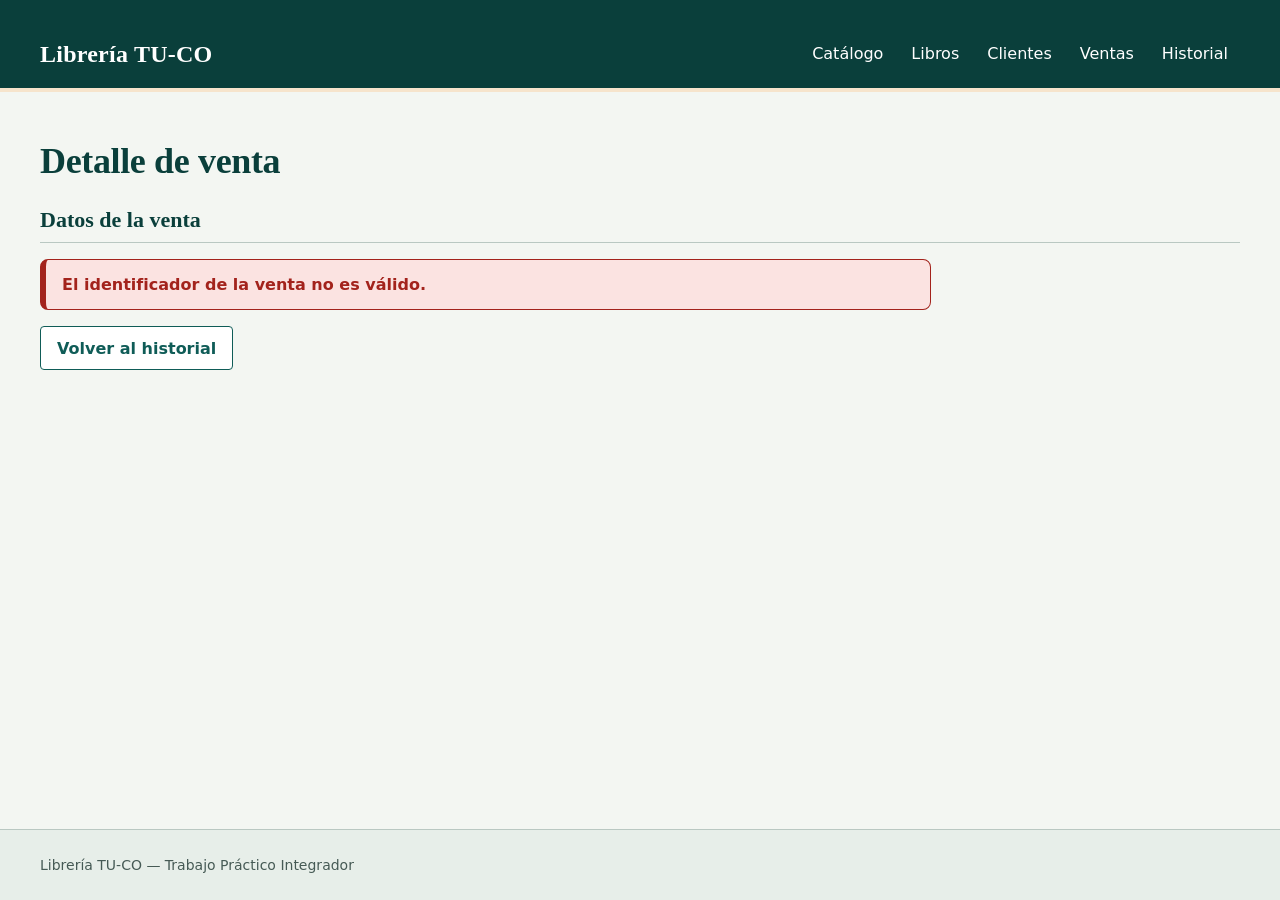
<file: public/venta-detalle.html>
<!DOCTYPE html>
<html lang="es">
<head>
  <meta charset="UTF-8">
  <meta name="viewport" content="width=device-width, initial-scale=1.0">
  <title>Detalle de venta — Librería TU-CO</title>
  <link rel="stylesheet" href="css/estilos.css">
</head>
<body>
  <a href="#contenido" class="salto-contenido visualmente-oculto">Saltar al contenido</a>

  <header>
    <p class="marca">Librería TU-CO</p>

    <nav class="navegacion" aria-label="Navegación principal">
      <ul>
        <li><a href="index.html">Catálogo</a></li>
        <li><a href="libros.html">Libros</a></li>
        <li><a href="clientes.html">Clientes</a></li>
        <li><a href="ventas.html">Ventas</a></li>
        <li><a href="historial.html">Historial</a></li>
      </ul>
    </nav>
  </header>

  <main id="contenido" tabindex="-1">
    <div id="tuco-mensajes" role="status" aria-live="polite" class="visualmente-oculto"></div>
    <h1>Detalle de venta</h1>

    <section aria-labelledby="titulo-detalle-venta">
      <h2 id="titulo-detalle-venta">Datos de la venta</h2>

      <p id="mensaje-detalle-cargando" role="status" class="mensaje mensaje--info">Cargando venta…</p>
      <div id="detalle-venta" class="tarjeta tarjeta--detalle"></div>
      <div id="mensaje-detalle" role="alert" class="mensaje mensaje--error" hidden>
        <span id="texto-detalle-error"></span>
        <button type="button" id="boton-reintentar" class="boton boton--secundario boton--pequeno" hidden>Reintentar</button>
      </div>
    </section>

    <p><a href="historial.html" class="boton boton--secundario">Volver al historial</a></p>
  </main>

  <footer>
    <p>Librería TU-CO — Trabajo Práctico Integrador</p>
  </footer>

  <script src="js/api.js" defer></script>
  <script src="js/formato.js" defer></script>
  <script src="js/venta-detalle.js" defer></script>
</body>
</html>
</file>
<file: public/css/estilos.css>
/* ==========================================================================
   Librería TU-CO — hoja de estilos única
   1. Tokens
   2. Base
   3. Utilidades
   4. Layout global
   5. Componentes
   6. Estados e interacción
   7. Responsive
   ========================================================================== */

/* 1. Tokens ---------------------------------------------------------------- */

:root {
  --color-fondo: #F3F6F2;
  --color-superficie: #FFFFFF;
  --color-superficie-alt: #E7EEE9;
  --color-texto: #14211F;
  --color-texto-suave: #465A55;
  --color-borde: #B9C8C2;
  --color-borde-control: #6F8B83;
  --color-primario: #0F5C57;
  --color-primario-oscuro: #0A3F3B;
  --color-primario-suave: #D8E8E4;
  --color-acento: #8A4B00;
  --color-acento-suave: #F6E4CC;
  --color-exito: #1E6B3C;
  --color-exito-suave: #DFF0E4;
  --color-error: #A3231C;
  --color-error-suave: #FBE3E1;
  --color-foco: #0B4F8A;
  --color-foco-inverso: #FFD166;

  --fuente-titulos: Georgia, "Times New Roman", serif;
  --fuente-cuerpo: "Segoe UI", system-ui, -apple-system, "Helvetica Neue", Arial, sans-serif;

  --texto-xs: 0.75rem;
  --texto-s: 0.875rem;
  --texto-m: 1rem;
  --texto-l: 1.125rem;
  --texto-xl: 1.375rem;
  --texto-2xl: 1.75rem;
  --texto-3xl: 2.25rem;
  --interlinea: 1.6;
  --ancho-lectura: 80ch;

  --espacio-1: 0.25rem;
  --espacio-2: 0.5rem;
  --espacio-3: 0.75rem;
  --espacio-4: 1rem;
  --espacio-5: 1.5rem;
  --espacio-6: 2rem;
  --espacio-7: 3rem;
  --espacio-8: 4rem;

  --ancho-contenido: 75rem;

  --radio-s: 0.25rem;
  --radio-m: 0.5rem;
  --radio-l: 1rem;
  --radio-pastilla: 999px;

  --sombra-1: 0 1px 2px rgba(10, 63, 59, 0.08), 0 4px 12px rgba(10, 63, 59, 0.06);
  --sombra-2: 0 2px 6px rgba(10, 63, 59, 0.12), 0 16px 32px rgba(10, 63, 59, 0.14);

  --foco-grosor: 3px;
  --foco-offset: 2px;
}

/* 2. Base ------------------------------------------------------------------ */

*,
*::before,
*::after {
  box-sizing: border-box;
}

html {
  -webkit-text-size-adjust: 100%;
}

body,
h1,
h2,
h3,
p,
ul,
fieldset,
legend,
figure,
blockquote {
  margin: 0;
  padding: 0;
}

ul {
  list-style: none;
}

body {
  min-height: 100vh;
  display: flex;
  flex-direction: column;
  background: var(--color-fondo);
  color: var(--color-texto);
  font-family: var(--fuente-cuerpo);
  font-size: var(--texto-m);
  line-height: var(--interlinea);
  text-align: left;
}

h1,
h2,
h3 {
  font-family: var(--fuente-titulos);
  font-weight: 700;
  line-height: 1.2;
  color: var(--color-primario-oscuro);
  text-wrap: balance;
}

h1 {
  font-size: var(--texto-2xl);
  letter-spacing: -0.01em;
}

h2 {
  font-size: var(--texto-xl);
}

h3 {
  font-size: var(--texto-l);
}

p {
  max-width: var(--ancho-lectura);
}

a {
  color: var(--color-primario);
  text-underline-offset: 2px;
}

a:hover {
  text-decoration-thickness: 2px;
}

img {
  max-width: 100%;
  height: auto;
  aspect-ratio: 2 / 3;
}

[hidden] {
  display: none !important;
}

/* 3. Utilidades ------------------------------------------------------------ */

.visualmente-oculto {
  position: absolute;
  width: 1px;
  height: 1px;
  margin: -1px;
  padding: 0;
  overflow: hidden;
  clip-path: inset(50%);
  white-space: nowrap;
  border: 0;
}

/* 4. Layout global --------------------------------------------------------- */

header,
footer {
  padding-inline: max(var(--espacio-4), calc((100% - var(--ancho-contenido)) / 2));
}

header {
  display: flex;
  flex-wrap: wrap;
  align-items: center;
  justify-content: space-between;
  column-gap: var(--espacio-5);
  row-gap: var(--espacio-2);
  background: var(--color-primario-oscuro);
  padding-block: var(--espacio-5) var(--espacio-3);
  border-bottom: 4px solid var(--color-acento-suave);
}

.marca {
  max-width: none;
  font-family: var(--fuente-titulos);
  font-size: 1.5rem;
  font-weight: 700;
  line-height: 1.2;
  letter-spacing: 0.01em;
  color: var(--color-superficie);
}

.navegacion {
  flex: 1 1 100%;
  background: var(--color-primario-oscuro);
}

.navegacion ul {
  display: flex;
  flex-wrap: wrap;
  justify-content: flex-end;
  gap: var(--espacio-1);
}

.navegacion a {
  display: inline-flex;
  align-items: center;
  min-height: 44px;
  padding: var(--espacio-1) var(--espacio-3);
  border-radius: var(--radio-s);
  color: var(--color-superficie);
  text-decoration: none;
  transition: background-color 150ms ease, color 150ms ease;
}

.navegacion a:hover {
  background: var(--color-primario);
}

main {
  flex: 1 0 auto;
  width: min(100% - 2 * var(--espacio-4), var(--ancho-contenido));
  margin-inline: auto;
  padding-block: var(--espacio-5) var(--espacio-7);
}

main > h1 {
  margin-bottom: var(--espacio-5);
}

main > section + section {
  margin-top: var(--espacio-6);
}

main > section {
  min-width: 0;
}

main h2 {
  margin-bottom: var(--espacio-4);
  padding-bottom: var(--espacio-2);
  border-bottom: 1px solid var(--color-borde);
}

footer {
  flex-shrink: 0;
  padding-block: var(--espacio-5);
  background: var(--color-superficie-alt);
  border-top: 1px solid var(--color-borde);
  color: var(--color-texto-suave);
  font-size: var(--texto-s);
}

footer p {
  max-width: none;
}

/* 5. Componentes ----------------------------------------------------------- */

/* Formularios */

.formulario {
  display: grid;
  grid-template-columns: minmax(0, 1fr);
  gap: var(--espacio-4);
  padding: var(--espacio-4);
  background: var(--color-superficie);
  border: 1px solid var(--color-borde);
  border-radius: var(--radio-l);
  box-shadow: var(--sombra-1);
}

.campo {
  display: flex;
  flex-direction: column;
  gap: var(--espacio-1);
  min-width: 0;
  max-width: none;
}

.campo--completo {
  grid-column: 1 / -1;
}

.campo label,
.formulario--busqueda label {
  font-weight: 600;
}

.campo > p:not(.campo) {
  font-size: var(--texto-s);
  line-height: 1.5;
  color: var(--color-texto-suave);
  max-width: none;
}

.campo input,
.campo select,
.campo textarea,
.formulario--busqueda input {
  width: 100%;
  min-width: 0;
  min-height: 44px;
  padding: var(--espacio-2) var(--espacio-3);
  border: 1px solid var(--color-borde-control);
  border-radius: var(--radio-s);
  background: var(--color-superficie);
  color: var(--color-texto);
  font: inherit;
  line-height: 1.4;
}

.campo input:hover,
.campo select:hover,
.campo textarea:hover,
.formulario--busqueda input:hover {
  border-color: var(--color-texto-suave);
}

.campo select[multiple] {
  min-height: 8rem;
  padding: var(--espacio-1);
}

.campo textarea {
  resize: vertical;
}

fieldset.campo {
  gap: var(--espacio-2);
  padding: var(--espacio-4);
  background: var(--color-fondo);
  border: 1px solid var(--color-borde);
  border-radius: var(--radio-m);
}

fieldset.campo legend {
  padding-inline: var(--espacio-2);
  font-weight: 600;
}

.formulario--busqueda {
  display: flex;
  flex-wrap: wrap;
  align-items: flex-end;
  gap: var(--espacio-3);
}

.formulario--busqueda label {
  flex: 0 0 auto;
}

.formulario--busqueda input {
  flex: 1 1 16rem;
  width: auto;
}

/* Botones */

.boton {
  display: inline-flex;
  align-items: center;
  justify-content: center;
  gap: var(--espacio-2);
  width: 100%;
  min-height: 44px;
  padding: var(--espacio-2) var(--espacio-4);
  border: 1px solid transparent;
  border-radius: var(--radio-s);
  font-family: inherit;
  font-size: var(--texto-m);
  font-weight: 600;
  line-height: 1.2;
  text-align: center;
  text-decoration: none;
  cursor: pointer;
  transition: background-color 150ms ease, border-color 150ms ease, color 150ms ease;
}

.boton--primario {
  background: var(--color-primario);
  border-color: var(--color-primario);
  color: var(--color-superficie);
}

.boton--primario:hover {
  background: var(--color-primario-oscuro);
  border-color: var(--color-primario-oscuro);
}

.boton--secundario {
  background: var(--color-superficie);
  border-color: var(--color-primario);
  color: var(--color-primario);
}

.boton--secundario:hover {
  background: var(--color-primario-suave);
}

.boton--peligro {
  background: var(--color-error);
  border-color: var(--color-error);
  color: var(--color-superficie);
}

.boton--peligro:hover {
  filter: brightness(0.92);
}

.boton--pequeno {
  padding: var(--espacio-1) var(--espacio-3);
  font-size: var(--texto-s);
}

/* Catálogo y tarjetas */

.grilla-catalogo {
  display: grid;
  grid-template-columns: repeat(auto-fill, minmax(min(15rem, 100%), 1fr));
  gap: var(--espacio-4);
  margin-top: var(--espacio-4);
}

.grilla-catalogo:empty {
  display: none;
}

.tarjeta {
  display: flex;
  flex-direction: column;
  gap: var(--espacio-2);
  min-width: 0;
  padding: var(--espacio-4);
  background: var(--color-superficie);
  border: 1px solid var(--color-borde);
  border-radius: var(--radio-l);
  box-shadow: var(--sombra-1);
}

.tarjeta:empty {
  display: none;
}

.tarjeta img {
  width: 100%;
  aspect-ratio: 2 / 3;
  object-fit: cover;
  border-radius: var(--radio-s);
  background: var(--color-superficie-alt);
}

.tarjeta-titulo {
  font-family: var(--fuente-titulos);
  font-size: var(--texto-l);
  line-height: 1.3;
  color: var(--color-primario-oscuro);
  overflow-wrap: anywhere;
}

.tarjeta-isbn,
.tarjeta-editorial,
.tarjeta-genero,
.tarjeta-autores {
  max-width: none;
  font-size: var(--texto-s);
  line-height: 1.5;
  color: var(--color-texto-suave);
  overflow-wrap: anywhere;
}

.tarjeta-isbn {
  font-size: var(--texto-xs);
  font-variant-numeric: tabular-nums;
  letter-spacing: 0.01em;
}

.tarjeta-precio {
  margin-top: auto;
  padding-top: var(--espacio-2);
  border-top: 1px solid var(--color-borde);
  font-family: var(--fuente-titulos);
  font-size: var(--texto-xl);
  font-weight: 700;
  line-height: 1.2;
  color: var(--color-primario-oscuro);
  font-variant-numeric: tabular-nums;
}

.tarjeta--detalle {
  max-width: 60rem;
}

/* Badges */

.badge {
  display: inline-flex;
  align-items: center;
  width: fit-content;
  max-width: 100%;
  padding: 0.125rem var(--espacio-2);
  border: 1px solid var(--color-borde);
  border-radius: var(--radio-pastilla);
  background: var(--color-superficie-alt);
  color: var(--color-texto);
  font-size: var(--texto-s);
  font-weight: 600;
  line-height: 1.4;
}

.badge--genero,
.tarjeta-genero.badge {
  border-color: var(--color-acento);
  background: var(--color-acento-suave);
  color: var(--color-acento);
}

.badge--total {
  justify-content: center;
  min-width: 4rem;
  padding: var(--espacio-1) var(--espacio-3);
  border-color: var(--color-primario);
  background: var(--color-primario-suave);
  color: var(--color-primario-oscuro);
  font-size: var(--texto-xl);
  font-weight: 700;
  font-variant-numeric: tabular-nums;
}

/* Tablas */

.tabla-contenedor {
  max-width: 100%;
  min-width: 0;
  overflow-x: auto;
  overflow-y: hidden;
  border: 1px solid var(--color-borde);
  border-radius: var(--radio-m);
  background: var(--color-superficie);
}

.tabla {
  width: 100%;
  border-collapse: collapse;
  font-size: var(--texto-m);
}

.tabla caption {
  padding: var(--espacio-3) var(--espacio-4);
  border-bottom: 1px solid var(--color-borde);
  background: var(--color-superficie);
  font-family: var(--fuente-titulos);
  font-size: var(--texto-l);
  font-weight: 700;
  text-align: left;
  color: var(--color-primario-oscuro);
}

.tabla th,
.tabla td {
  padding: var(--espacio-3) var(--espacio-4);
  border-bottom: 1px solid var(--color-borde);
  text-align: left;
  vertical-align: top;
  overflow-wrap: anywhere;
}

.tabla thead th {
  background: var(--color-superficie-alt);
  font-size: var(--texto-s);
  font-weight: 700;
  color: var(--color-texto);
  white-space: nowrap;
}

.tabla tbody tr:nth-child(even) {
  background: var(--color-fondo);
}

.tabla tbody tr:last-child th,
.tabla tbody tr:last-child td {
  border-bottom: 0;
}

.tabla--ancha {
  min-width: 44rem;
}

.tabla a {
  font-weight: 600;
  text-underline-offset: 3px;
}

/* Mensajes */

.mensaje {
  max-width: var(--ancho-lectura);
  margin-block: var(--espacio-4);
  padding: var(--espacio-3) var(--espacio-4);
  border: 1px solid var(--color-borde);
  border-radius: var(--radio-m);
  background: var(--color-superficie);
  color: var(--color-texto);
  line-height: var(--interlinea);
}

.mensaje--vacio {
  border-style: dashed;
  background: transparent;
  color: var(--color-texto-suave);
  font-style: italic;
}

.mensaje--info {
  border-left: 4px solid var(--color-primario);
  background: var(--color-primario-suave);
  color: var(--color-texto);
}

.mensaje--error {
  border: 1px solid var(--color-error);
  border-left-width: 6px;
  background: var(--color-error-suave);
  color: var(--color-error);
  font-weight: 600;
}

.mensaje--exito {
  border: 1px solid var(--color-exito);
  border-top-width: 4px;
  background: var(--color-exito-suave);
  color: var(--color-exito);
  font-weight: 600;
}

.mensaje--aviso {
  border: 1px solid var(--color-acento);
  border-left-width: 6px;
  background: var(--color-acento-suave);
  color: var(--color-acento);
  font-weight: 600;
}

.campo input[aria-invalid="true"],
.campo select[aria-invalid="true"],
.campo textarea[aria-invalid="true"],
.formulario--busqueda input[aria-invalid="true"] {
  border-width: 3px;
  border-color: var(--color-error);
}

/* 6. Estados e interacción ------------------------------------------------- */

:where(a, button, input, select, textarea, [tabindex="0"]):focus-visible {
  outline: var(--foco-grosor) solid var(--color-foco);
  outline-offset: var(--foco-offset);
}

.navegacion a:focus-visible,
.salto-contenido:focus,
.salto-contenido:focus-visible {
  outline-color: var(--color-foco-inverso);
}

main:focus-visible {
  outline: var(--foco-grosor) solid var(--color-foco);
  outline-offset: var(--foco-offset);
}

.navegacion a[aria-current="page"] {
  font-weight: 700;
  background: var(--color-primario);
  box-shadow: inset 0 -3px 0 var(--color-acento-suave);
}

.salto-contenido:focus,
.salto-contenido:focus-visible {
  position: fixed;
  top: var(--espacio-2);
  left: var(--espacio-2);
  z-index: 10;
  display: inline-flex;
  align-items: center;
  width: auto;
  min-height: 44px;
  height: auto;
  margin: 0;
  padding: var(--espacio-2) var(--espacio-4);
  overflow: visible;
  clip-path: none;
  white-space: normal;
  background: var(--color-primario-oscuro);
  border-radius: var(--radio-s);
  box-shadow: var(--sombra-2);
  color: var(--color-superficie);
  font-weight: 600;
  text-decoration: none;
  outline-offset: 0;
}

/* 7. Responsive ------------------------------------------------------------ */

@media (min-width: 48rem) {
  main {
    padding-block: var(--espacio-6) var(--espacio-8);
  }

  .formulario {
    grid-template-columns: repeat(2, minmax(0, 1fr));
    gap: var(--espacio-5);
    padding: var(--espacio-5);
  }

  .formulario > fieldset,
  .formulario > .tabla-contenedor,
  .formulario > .mensaje,
  .formulario > .boton {
    grid-column: 1 / -1;
  }

  .formulario > .boton {
    justify-self: start;
  }

  .boton {
    width: auto;
  }

  .navegacion {
    flex: 0 1 auto;
  }

  .navegacion ul {
    flex-wrap: nowrap;
  }

  .grilla-catalogo {
    gap: var(--espacio-5);
  }
}

@media (min-width: 80rem) {
  h1 {
    font-size: var(--texto-3xl);
  }

  header {
    padding-block: var(--espacio-6) var(--espacio-3);
  }

  main {
    padding-block: var(--espacio-7) var(--espacio-8);
  }

  main > section + section {
    margin-top: var(--espacio-7);
  }

  .formulario {
    padding: var(--espacio-6);
  }
}

@media (prefers-reduced-motion: reduce) {
  .boton,
  .navegacion a {
    transition-duration: 0.01ms;
  }
}

/* Paginación */

.paginacion {
  display: flex;
  align-items: center;
  gap: var(--espacio-4);
  margin-block: var(--espacio-4);
}
.paginacion[hidden],
.mensaje[hidden] {
  display: none;
}
</file>
